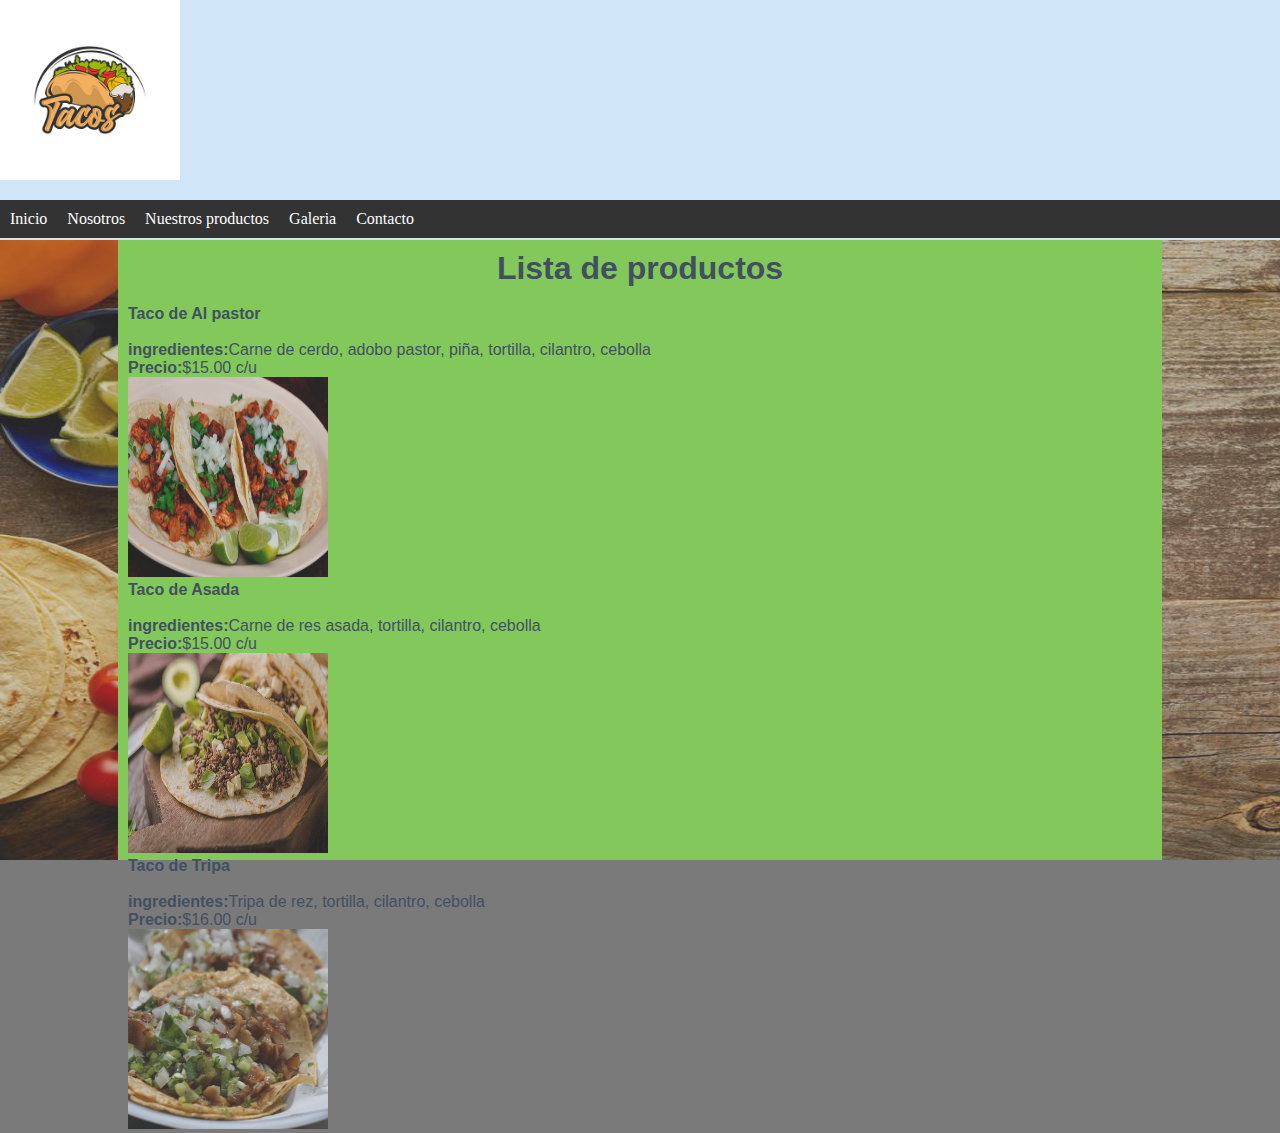
<file: practica 8/catalogo.html>
<!DOCTYPE html>
<html lang="en">
<head>
    <meta charset="UTF-8">
    <meta http-equiv="X-UA-Compatible" content="IE=edge">
    <meta name="viewport" content="width=device-width, initial-scale=1.0">
    <title>Practica 8</title>
    <link rel="stylesheet" href="css/style.css">
</head>
<body>
    <div id="encabezado">
        <div id="menu">
            <ul>
                <li><a href="index.html" title="Pagina Principal">Inicio</a></li>
                <li><a href="nosotros.html" title="descripcion del negocio">Nosotros</a></li>
                <li><a href="catalogo.html" title="catalogo">Nuestros productos</a></li>
                <li><a href="galeria.html" title="fotos">Galeria</a></li>
                <li><a href="contacto.html" title="Nuestros datos">Contacto</a></li>
            </ul>
        </div>
    </div>
    <div class="areaPrincipal">
        <div id="datos">
            <h1><center>Lista de productos</center></h1><br>
            <h4>Taco de Al pastor</h4><br>
            <p><b>ingredientes:</b>Carne de cerdo, adobo pastor, piña, tortilla, cilantro, cebolla</p>
            <p><b>Precio:</b>$15.00 c/u</p>
            <img src="imagenes/tacopastor.jpg" width="200" height="200"><br>

            <h4>Taco de Asada</h4><br>
            <p><b>ingredientes:</b>Carne de res asada, tortilla, cilantro, cebolla</p>
            <p><b>Precio:</b>$15.00 c/u</p>
            <img src="imagenes/tacoasada.jpg" width="200" height="200"><br>

            <h4>Taco de Tripa</h4><br>
            <p><b>ingredientes:</b>Tripa de rez, tortilla, cilantro, cebolla</p>
            <p><b>Precio:</b>$16.00 c/u</p>
            <img src="imagenes/tacotripa.png" width="200" height="200">
            
        </div>
    </div>
    <div class="piePagina">
    </div>
</body>
</html>
</file>
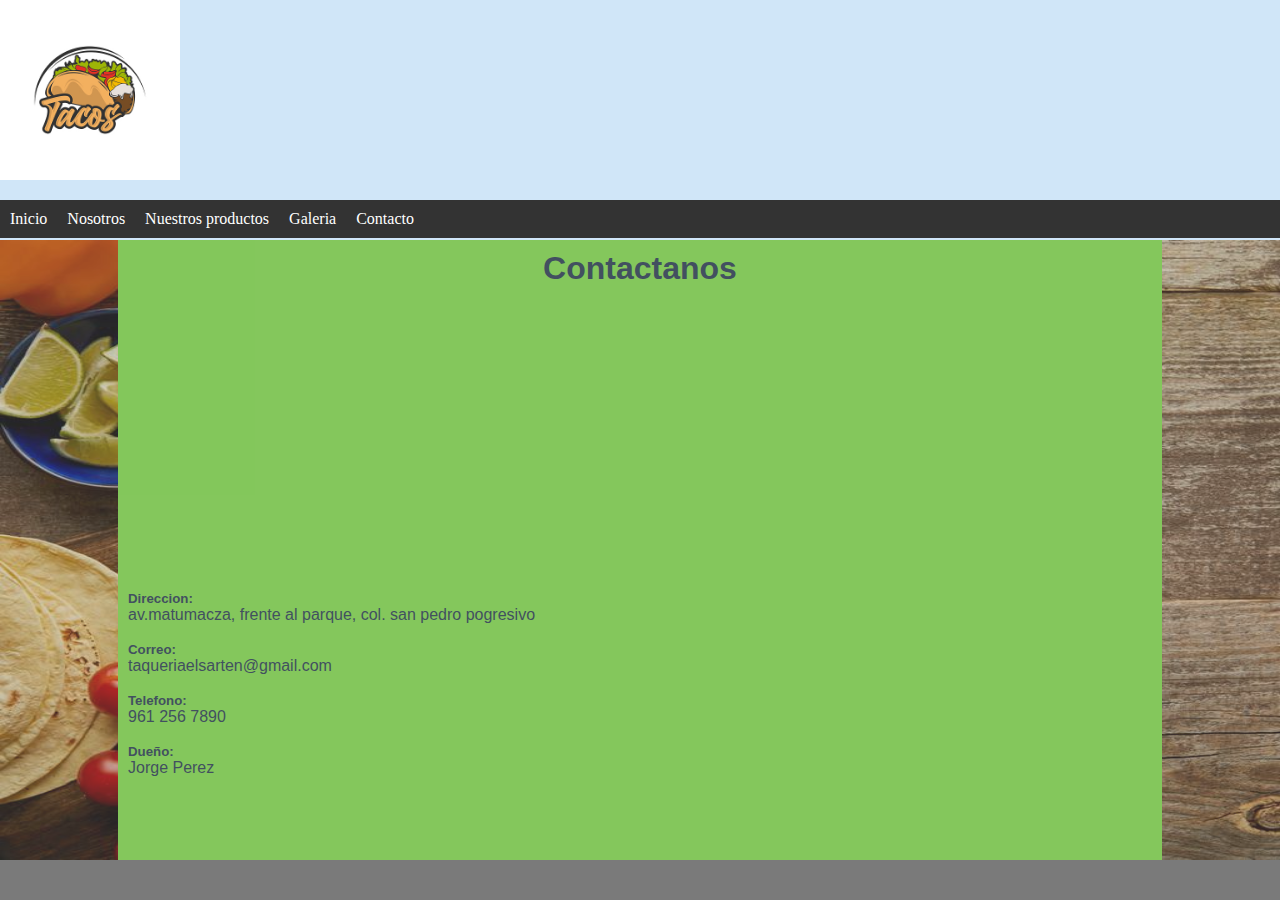
<file: practica 8/contacto.html>
<!DOCTYPE html>
<html lang="en">
<head>
    <meta charset="UTF-8">
    <meta http-equiv="X-UA-Compatible" content="IE=edge">
    <meta name="viewport" content="width=device-width, initial-scale=1.0">
    <title>Practica 8</title>
    <link rel="stylesheet" href="css/style.css">
</head>
<body>
    <div id="encabezado">
        <div id="menu">
            <ul>
                <li><a href="index.html" title="Pagina Principal">Inicio</a></li>
                <li><a href="nosotros.html" title="descripcion del negocio">Nosotros</a></li>
                <li><a href="catalogo.html" title="catalogo">Nuestros productos</a></li>
                <li><a href="galeria.html" title="fotos">Galeria</a></li>
                <li><a href="contacto.html" title="Nuestros datos">Contacto</a></li>
            </ul>
        </div>
    </div>
    <div class="areaPrincipal">
        <div id="datos">
            <h1><center>Contactanos</center></h1>
            <center><iframe src="https://www.google.com/maps/embed?pb=!1m18!1m12!1m3!1d955.0108918163363!2d-93.08167179407255!3d16.77450791860733!2m3!1f0!2f0!3f0!3m2!1i1024!2i768!4f13.1!3m3!1m2!1s0x85ed27418320fbf5%3A0xe842857ff6f0c08a!2sParque%20San%20Pedro%20Progresivo!5e0!3m2!1ses!2smx!4v1663537747426!5m2!1ses!2smx" width="400" height="300" style="border:0;" allowfullscreen="" loading="lazy" referrerpolicy="no-referrer-when-downgrade"></iframe></center>
            <h5>Direccion:</h5>
            <p>av.matumacza, frente al parque, col. san pedro pogresivo</p><br>
            <h5>Correo:</h5>
            <p>taqueriaelsarten@gmail.com</p><br>
            <h5>Telefono:</h5>
            <p>961 256 7890</p><br>
            <h5>Dueño:</h5>
            <p>Jorge Perez</p>
        </div>
    </div>
    <div class="piePagina">
    </div>
</body>
</html>
</file>
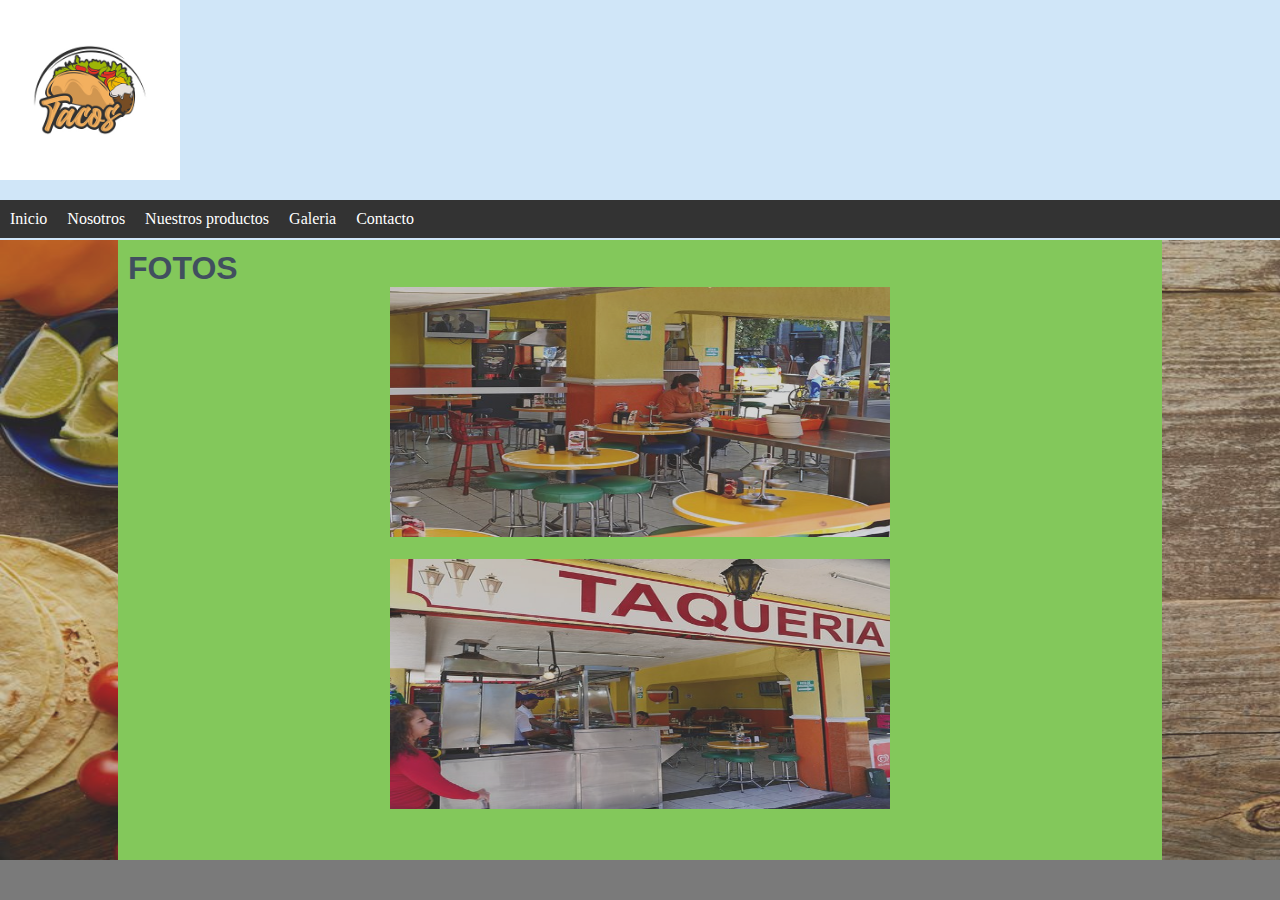
<file: practica 8/galeria.html>
<!DOCTYPE html>
<html lang="en">
<head>
    <meta charset="UTF-8">
    <meta http-equiv="X-UA-Compatible" content="IE=edge">
    <meta name="viewport" content="width=device-width, initial-scale=1.0">
    <title>Practica 8</title>
    <link rel="stylesheet" href="css/style.css">
</head>
<body>
    <div id="encabezado">
        <div id="menu">
            <ul>
                <li><a href="index.html" title="Pagina Principal">Inicio</a></li>
                <li><a href="nosotros.html" title="descripcion del negocio">Nosotros</a></li>
                <li><a href="catalogo.html" title="catalogo">Nuestros productos</a></li>
                <li><a href="galeria.html" title="fotos">Galeria</a></li>
                <li><a href="contacto.html" title="Nuestros datos">Contacto</a></li>
            </ul>
        </div>
    </div>
    <div class="areaPrincipal">
        <div id="datos">
            <h1>FOTOS</h1>
            <center><img src="imagenes/foto 1.jpg" width="500" height="250"></center><br>
            <center><img src="imagenes/foto2.jpg" width="500" height="250"></center>
        </div>
    </div>
    <div class="piePagina">
    </div>
</body>
</html>
</file>
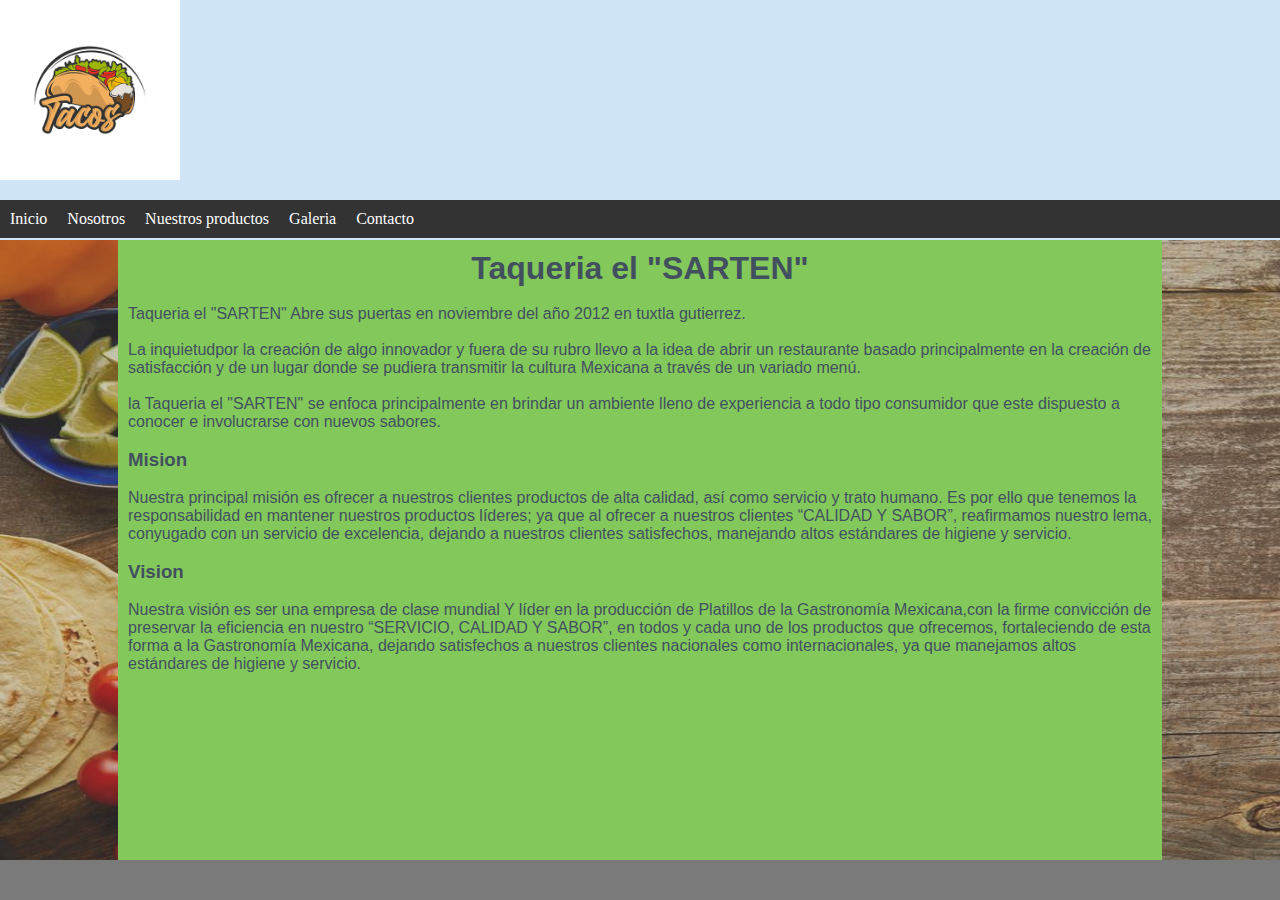
<file: practica 8/nosotros.html>
<!DOCTYPE html>
<html lang="en">
<head>
    <meta charset="UTF-8">
    <meta http-equiv="X-UA-Compatible" content="IE=edge">
    <meta name="viewport" content="width=device-width, initial-scale=1.0">
    <title>Practica 8</title>
    <link rel="stylesheet" href="css/style.css">
</head>
<body>
    <div id="encabezado">
        <div id="menu">
            <ul>
                <li><a href="index.html" title="Pagina Principal">Inicio</a></li>
                <li><a href="nosotros.html" title="descripcion del negocio">Nosotros</a></li>
                <li><a href="catalogo.html" title="catalogo">Nuestros productos</a></li>
                <li><a href="galeria.html" title="fotos">Galeria</a></li>
                <li><a href="contacto.html" title="Nuestros datos">Contacto</a></li>
            </ul>
        </div>
    </div>
    <div class="areaPrincipal">
        <div id="datos">
            <h1><center>Taqueria el "SARTEN"</center></h1><br>
            <p>Taqueria el "SARTEN" Abre sus puertas en noviembre del año 2012 en tuxtla gutierrez.</p><br>
            <p>La inquietudpor la creación de algo innovador y fuera de su rubro llevo a la idea de abrir 
            un restaurante basado principalmente en la creación de satisfacción y de un lugar donde se pudiera transmitir 
            la cultura Mexicana a través de un variado menú.</p><br>
            <p>la Taqueria el "SARTEN" se enfoca principalmente en brindar un ambiente lleno de experiencia a todo
            tipo consumidor que este dispuesto a conocer e involucrarse con nuevos sabores.</p><br>
            <h3>Mision</h3><br>
            <p>Nuestra principal misión es ofrecer a nuestros clientes productos de alta calidad, 
            así como servicio y trato humano. Es por ello que tenemos la responsabilidad en mantener nuestros 
            productos líderes; ya que al ofrecer a nuestros clientes “CALIDAD Y SABOR”, reafirmamos 
            nuestro lema, conyugado con un servicio de excelencia, dejando a nuestros clientes satisfechos, manejando 
            altos estándares de higiene y servicio.</p><br>
            <h3>Vision</h3><br>
            <p>Nuestra visión es ser una empresa de clase mundial Y líder en la producción de Platillos de la Gastronomía
            Mexicana,con la firme convicción de preservar la eficiencia en nuestro “SERVICIO, CALIDAD Y SABOR”, 
            en todos y cada uno de los productos que ofrecemos, fortaleciendo de esta forma a la Gastronomía Mexicana, 
            dejando satisfechos a nuestros clientes nacionales como internacionales, ya que manejamos altos estándares de 
            higiene y servicio.</p>
        </div>
    </div>
    <div class="piePagina">
    </div>
</body>
</html>
</file>
<file: practica 8/css/style.css>
* {
    margin: 0;
    padding: 0;
}
body {
    background-color: #7a7a7a;
}
.areaPrincipal {
    background-image: url(../imagenes/fondo.jpg);
    background-repeat: no-repeat;
    width: 100%;
    height: auto;
    opacity: 0.7;
    -webkit-background-size: 100% 100%;
    -moz-background-size: 100% 100%;
    background-size: 100% 100%;
}
#encabezado {
    background: #d0e6f8;
    height: 240px;
    text-align: center;
    background-image: url(../imagenes/logo.jpg);
    background-repeat: no-repeat;
    background-size: 180px 180px;
}

.piepagina {
    width: 100%;
    height: 100px;
    background: #15101b;
    color: white;
    bottom: 0;
    position: fixed;
    left: 0;
}
#menu {
    height: 40px;
    position: relative;
    top: 200px;
}
ul {
    list-style-type: none;
    margin: 0;
    padding: 0;
    overflow: hidden;
    background-color: #333333;
}
li {
    float: left;
}
li a {
    display: block;
    color: white;
    text-align: center;
    padding: 10px;
    text-decoration: none;
}
li a:hover{
    background-color: #111111;
}

#datos {
    width: 80%;
    background-color: #88e94f;
    height: 600px;
    margin: auto;
    opacity: 1;
    color: #2a3e55;
    padding: 10px;
    font-family: 'Segoe UI', Tahoma, Geneva, Verdana, sans-serif;
}
</file>
